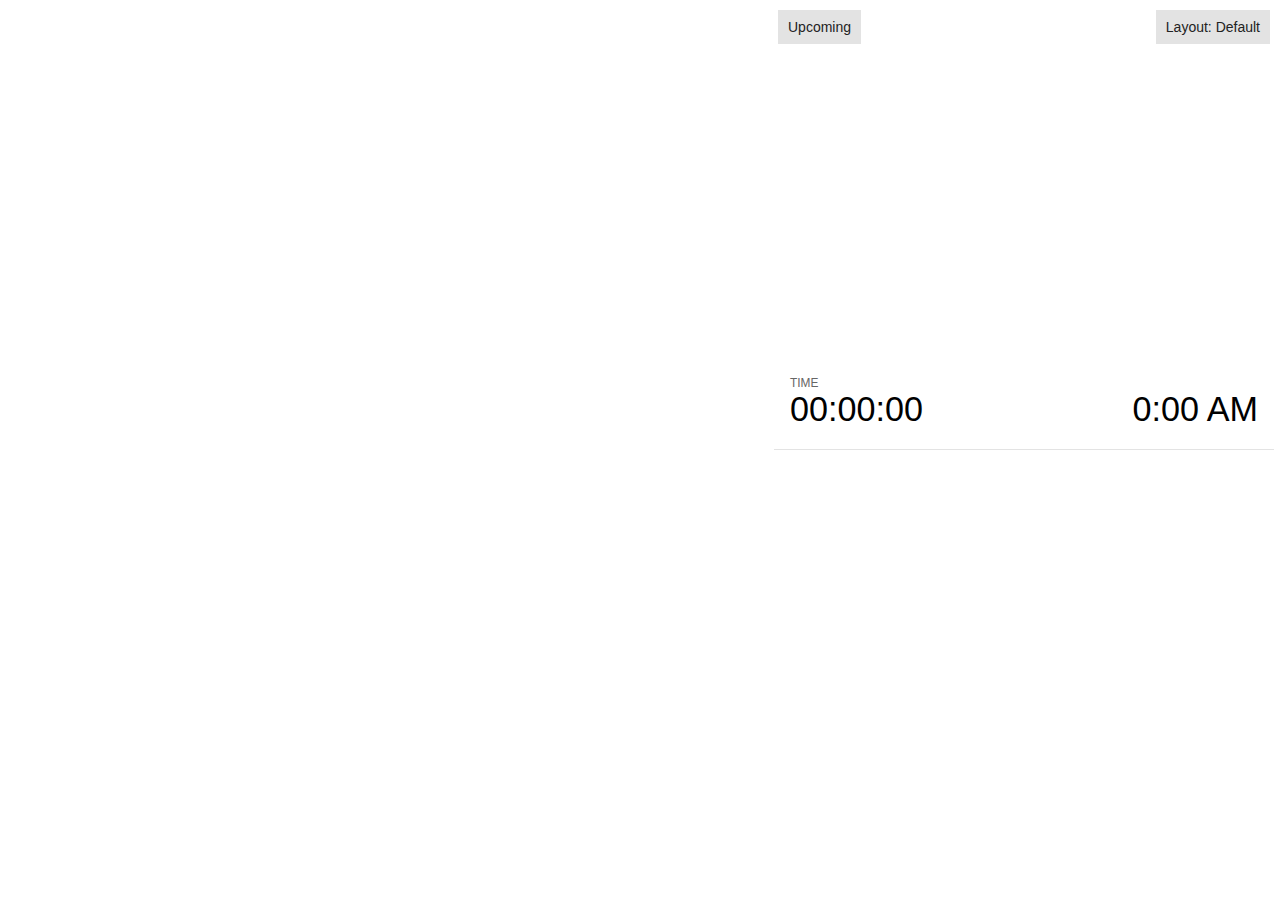
<file: docs/reveal.js/plugin/notes/notes.html>
<!doctype html>
<html lang="en">
	<head>
		<meta charset="utf-8">

		<title>reveal.js - Slide Notes</title>

		<style>
			body {
				font-family: Helvetica;
				font-size: 18px;
			}

			#current-slide,
			#upcoming-slide,
			#speaker-controls {
				padding: 6px;
				box-sizing: border-box;
				-moz-box-sizing: border-box;
			}

			#current-slide iframe,
			#upcoming-slide iframe {
				width: 100%;
				height: 100%;
				border: 1px solid #ddd;
			}

			#current-slide .label,
			#upcoming-slide .label {
				position: absolute;
				top: 10px;
				left: 10px;
				z-index: 2;
			}

			.overlay-element {
				height: 34px;
				line-height: 34px;
				padding: 0 10px;
				text-shadow: none;
				background: rgba( 220, 220, 220, 0.8 );
				color: #222;
				font-size: 14px;
			}

			.overlay-element.interactive:hover {
				background: rgba( 220, 220, 220, 1 );
			}

			#current-slide {
				position: absolute;
				width: 60%;
				height: 100%;
				top: 0;
				left: 0;
				padding-right: 0;
			}

			#upcoming-slide {
				position: absolute;
				width: 40%;
				height: 40%;
				right: 0;
				top: 0;
			}

			/* Speaker controls */
			#speaker-controls {
				position: absolute;
				top: 40%;
				right: 0;
				width: 40%;
				height: 60%;
				overflow: auto;
				font-size: 18px;
			}

				.speaker-controls-time.hidden,
				.speaker-controls-notes.hidden {
					display: none;
				}

				.speaker-controls-time .label,
				.speaker-controls-pace .label,
				.speaker-controls-notes .label {
					text-transform: uppercase;
					font-weight: normal;
					font-size: 0.66em;
					color: #666;
					margin: 0;
				}

				.speaker-controls-time, .speaker-controls-pace {
					border-bottom: 1px solid rgba( 200, 200, 200, 0.5 );
					margin-bottom: 10px;
					padding: 10px 16px;
					padding-bottom: 20px;
					cursor: pointer;
				}

				.speaker-controls-time .reset-button {
					opacity: 0;
					float: right;
					color: #666;
					text-decoration: none;
				}
				.speaker-controls-time:hover .reset-button {
					opacity: 1;
				}

				.speaker-controls-time .timer,
				.speaker-controls-time .clock {
					width: 50%;
				}

				.speaker-controls-time .timer,
				.speaker-controls-time .clock,
				.speaker-controls-time .pacing .hours-value,
				.speaker-controls-time .pacing .minutes-value,
				.speaker-controls-time .pacing .seconds-value {
					font-size: 1.9em;
				}

				.speaker-controls-time .timer {
					float: left;
				}

				.speaker-controls-time .clock {
					float: right;
					text-align: right;
				}

				.speaker-controls-time span.mute {
					opacity: 0.3;
				}

				.speaker-controls-time .pacing-title {
					margin-top: 5px;
				}

				.speaker-controls-time .pacing.ahead {
					color: blue;
				}

				.speaker-controls-time .pacing.on-track {
					color: green;
				}

				.speaker-controls-time .pacing.behind {
					color: red;
				}

				.speaker-controls-notes {
					padding: 10px 16px;
				}

				.speaker-controls-notes .value {
					margin-top: 5px;
					line-height: 1.4;
					font-size: 1.2em;
				}

			/* Layout selector */
			#speaker-layout {
				position: absolute;
				top: 10px;
				right: 10px;
				color: #222;
				z-index: 10;
			}
				#speaker-layout select {
					position: absolute;
					width: 100%;
					height: 100%;
					top: 0;
					left: 0;
					border: 0;
					box-shadow: 0;
					cursor: pointer;
					opacity: 0;

					font-size: 1em;
					background-color: transparent;

					-moz-appearance: none;
					-webkit-appearance: none;
					-webkit-tap-highlight-color: rgba(0, 0, 0, 0);
				}

				#speaker-layout select:focus {
					outline: none;
					box-shadow: none;
				}

			.clear {
				clear: both;
			}

			/* Speaker layout: Wide */
			body[data-speaker-layout="wide"] #current-slide,
			body[data-speaker-layout="wide"] #upcoming-slide {
				width: 50%;
				height: 45%;
				padding: 6px;
			}

			body[data-speaker-layout="wide"] #current-slide {
				top: 0;
				left: 0;
			}

			body[data-speaker-layout="wide"] #upcoming-slide {
				top: 0;
				left: 50%;
			}

			body[data-speaker-layout="wide"] #speaker-controls {
				top: 45%;
				left: 0;
				width: 100%;
				height: 50%;
				font-size: 1.25em;
			}

			/* Speaker layout: Tall */
			body[data-speaker-layout="tall"] #current-slide,
			body[data-speaker-layout="tall"] #upcoming-slide {
				width: 45%;
				height: 50%;
				padding: 6px;
			}

			body[data-speaker-layout="tall"] #current-slide {
				top: 0;
				left: 0;
			}

			body[data-speaker-layout="tall"] #upcoming-slide {
				top: 50%;
				left: 0;
			}

			body[data-speaker-layout="tall"] #speaker-controls {
				padding-top: 40px;
				top: 0;
				left: 45%;
				width: 55%;
				height: 100%;
				font-size: 1.25em;
			}

			/* Speaker layout: Notes only */
			body[data-speaker-layout="notes-only"] #current-slide,
			body[data-speaker-layout="notes-only"] #upcoming-slide {
				display: none;
			}

			body[data-speaker-layout="notes-only"] #speaker-controls {
				padding-top: 40px;
				top: 0;
				left: 0;
				width: 100%;
				height: 100%;
				font-size: 1.25em;
			}

			@media screen and (max-width: 1080px) {
				body[data-speaker-layout="default"] #speaker-controls {
					font-size: 16px;
				}
			}

			@media screen and (max-width: 900px) {
				body[data-speaker-layout="default"] #speaker-controls {
					font-size: 14px;
				}
			}

			@media screen and (max-width: 800px) {
				body[data-speaker-layout="default"] #speaker-controls {
					font-size: 12px;
				}
			}

		</style>
	</head>

	<body>

		<div id="current-slide"></div>
		<div id="upcoming-slide"><span class="overlay-element label">Upcoming</span></div>
		<div id="speaker-controls">
			<div class="speaker-controls-time">
				<h4 class="label">Time <span class="reset-button">Click to Reset</span></h4>
				<div class="clock">
					<span class="clock-value">0:00 AM</span>
				</div>
				<div class="timer">
					<span class="hours-value">00</span><span class="minutes-value">:00</span><span class="seconds-value">:00</span>
				</div>
				<div class="clear"></div>

				<h4 class="label pacing-title" style="display: none">Pacing – Time to finish current slide</h4>
				<div class="pacing" style="display: none">
					<span class="hours-value">00</span><span class="minutes-value">:00</span><span class="seconds-value">:00</span>
				</div>
			</div>

			<div class="speaker-controls-notes hidden">
				<h4 class="label">Notes</h4>
				<div class="value"></div>
			</div>
		</div>
		<div id="speaker-layout" class="overlay-element interactive">
			<span class="speaker-layout-label"></span>
			<select class="speaker-layout-dropdown"></select>
		</div>

		<script src="../../plugin/markdown/marked.js"></script>
		<script>

			(function() {

				var notes,
					notesValue,
					currentState,
					currentSlide,
					upcomingSlide,
					layoutLabel,
					layoutDropdown,
					connected = false;

				var SPEAKER_LAYOUTS = {
					'default': 'Default',
					'wide': 'Wide',
					'tall': 'Tall',
					'notes-only': 'Notes only'
				};

				setupLayout();

				window.addEventListener( 'message', function( event ) {

					var data = JSON.parse( event.data );

					// The overview mode is only useful to the reveal.js instance
					// where navigation occurs so we don't sync it
					if( data.state ) delete data.state.overview;

					// Messages sent by the notes plugin inside of the main window
					if( data && data.namespace === 'reveal-notes' ) {
						if( data.type === 'connect' ) {
							handleConnectMessage( data );
						}
						else if( data.type === 'state' ) {
							handleStateMessage( data );
						}
					}
					// Messages sent by the reveal.js inside of the current slide preview
					else if( data && data.namespace === 'reveal' ) {
						if( /ready/.test( data.eventName ) ) {
							// Send a message back to notify that the handshake is complete
							window.opener.postMessage( JSON.stringify({ namespace: 'reveal-notes', type: 'connected'} ), '*' );
						}
						else if( /slidechanged|fragmentshown|fragmenthidden|paused|resumed/.test( data.eventName ) && currentState !== JSON.stringify( data.state ) ) {

							window.opener.postMessage( JSON.stringify({ method: 'setState', args: [ data.state ]} ), '*' );

						}
					}

				} );

				/**
				 * Called when the main window is trying to establish a
				 * connection.
				 */
				function handleConnectMessage( data ) {

					if( connected === false ) {
						connected = true;

						setupIframes( data );
						setupKeyboard();
						setupNotes();
						setupTimer();
					}

				}

				/**
				 * Called when the main window sends an updated state.
				 */
				function handleStateMessage( data ) {

					// Store the most recently set state to avoid circular loops
					// applying the same state
					currentState = JSON.stringify( data.state );

					// No need for updating the notes in case of fragment changes
					if ( data.notes ) {
						notes.classList.remove( 'hidden' );
						notesValue.style.whiteSpace = data.whitespace;
						if( data.markdown ) {
							notesValue.innerHTML = marked( data.notes );
						}
						else {
							notesValue.innerHTML = data.notes;
						}
					}
					else {
						notes.classList.add( 'hidden' );
					}

					// Update the note slides
					currentSlide.contentWindow.postMessage( JSON.stringify({ method: 'setState', args: [ data.state ] }), '*' );
					upcomingSlide.contentWindow.postMessage( JSON.stringify({ method: 'setState', args: [ data.state ] }), '*' );
					upcomingSlide.contentWindow.postMessage( JSON.stringify({ method: 'next' }), '*' );

				}

				// Limit to max one state update per X ms
				handleStateMessage = debounce( handleStateMessage, 200 );

				/**
				 * Forward keyboard events to the current slide window.
				 * This enables keyboard events to work even if focus
				 * isn't set on the current slide iframe.
				 */
				function setupKeyboard() {

					document.addEventListener( 'keydown', function( event ) {
						currentSlide.contentWindow.postMessage( JSON.stringify({ method: 'triggerKey', args: [ event.keyCode ] }), '*' );
					} );

				}

				/**
				 * Creates the preview iframes.
				 */
				function setupIframes( data ) {

					var params = [
						'receiver',
						'progress=false',
						'history=false',
						'transition=none',
						'autoSlide=0',
						'backgroundTransition=none'
					].join( '&' );

					var urlSeparator = /\?/.test(data.url) ? '&' : '?';
					var hash = '#/' + data.state.indexh + '/' + data.state.indexv;
					var currentURL = data.url + urlSeparator + params + '&postMessageEvents=true' + hash;
					var upcomingURL = data.url + urlSeparator + params + '&controls=false' + hash;

					currentSlide = document.createElement( 'iframe' );
					currentSlide.setAttribute( 'width', 1280 );
					currentSlide.setAttribute( 'height', 1024 );
					currentSlide.setAttribute( 'src', currentURL );
					document.querySelector( '#current-slide' ).appendChild( currentSlide );

					upcomingSlide = document.createElement( 'iframe' );
					upcomingSlide.setAttribute( 'width', 640 );
					upcomingSlide.setAttribute( 'height', 512 );
					upcomingSlide.setAttribute( 'src', upcomingURL );
					document.querySelector( '#upcoming-slide' ).appendChild( upcomingSlide );

				}

				/**
				 * Setup the notes UI.
				 */
				function setupNotes() {

					notes = document.querySelector( '.speaker-controls-notes' );
					notesValue = document.querySelector( '.speaker-controls-notes .value' );

				}

				function getTimings() {

					var slides = Reveal.getSlides();
					var defaultTiming = Reveal.getConfig().defaultTiming;
					if (defaultTiming == null) {
						return null;
					}
					var timings = [];
					for ( var i in slides ) {
						var slide = slides[i];
						var timing = defaultTiming;
						if( slide.hasAttribute( 'data-timing' )) {
							var t = slide.getAttribute( 'data-timing' );
							timing = parseInt(t);
							if( isNaN(timing) ) {
								console.warn("Could not parse timing '" + t + "' of slide " + i + "; using default of " + defaultTiming);
								timing = defaultTiming;
							}
						}
						timings.push(timing);
					}
					return timings;

				}

				/**
				 * Return the number of seconds allocated for presenting
				 * all slides up to and including this one.
				 */
				function getTimeAllocated(timings) {

					var slides = Reveal.getSlides();
					var allocated = 0;
					var currentSlide = Reveal.getSlidePastCount();
					for (var i in slides.slice(0, currentSlide + 1)) {
						allocated += timings[i];
					}
					return allocated;

				}

				/**
				 * Create the timer and clock and start updating them
				 * at an interval.
				 */
				function setupTimer() {

					var start = new Date(),
					timeEl = document.querySelector( '.speaker-controls-time' ),
					clockEl = timeEl.querySelector( '.clock-value' ),
					hoursEl = timeEl.querySelector( '.hours-value' ),
					minutesEl = timeEl.querySelector( '.minutes-value' ),
					secondsEl = timeEl.querySelector( '.seconds-value' ),
					pacingTitleEl = timeEl.querySelector( '.pacing-title' ),
					pacingEl = timeEl.querySelector( '.pacing' ),
					pacingHoursEl = pacingEl.querySelector( '.hours-value' ),
					pacingMinutesEl = pacingEl.querySelector( '.minutes-value' ),
					pacingSecondsEl = pacingEl.querySelector( '.seconds-value' );

					var timings = getTimings();
					if (timings !== null) {
						pacingTitleEl.style.removeProperty('display');
						pacingEl.style.removeProperty('display');
					}

					function _displayTime( hrEl, minEl, secEl, time) {

						var sign = Math.sign(time) == -1 ? "-" : "";
						time = Math.abs(Math.round(time / 1000));
						var seconds = time % 60;
						var minutes = Math.floor( time / 60 ) % 60 ;
						var hours = Math.floor( time / ( 60 * 60 )) ;
						hrEl.innerHTML = sign + zeroPadInteger( hours );
						if (hours == 0) {
							hrEl.classList.add( 'mute' );
						}
						else {
							hrEl.classList.remove( 'mute' );
						}
						minEl.innerHTML = ':' + zeroPadInteger( minutes );
						if (hours == 0 && minutes == 0) {
							minEl.classList.add( 'mute' );
						}
						else {
							minEl.classList.remove( 'mute' );
						}
						secEl.innerHTML = ':' + zeroPadInteger( seconds );
					}

					function _updateTimer() {

						var diff, hours, minutes, seconds,
						now = new Date();

						diff = now.getTime() - start.getTime();

						clockEl.innerHTML = now.toLocaleTimeString( 'en-US', { hour12: true, hour: '2-digit', minute:'2-digit' } );
						_displayTime( hoursEl, minutesEl, secondsEl, diff );
						if (timings !== null) {
							_updatePacing(diff);
						}

					}

					function _updatePacing(diff) {

						var slideEndTiming = getTimeAllocated(timings) * 1000;
						var currentSlide = Reveal.getSlidePastCount();
						var currentSlideTiming = timings[currentSlide] * 1000;
						var timeLeftCurrentSlide = slideEndTiming - diff;
						if (timeLeftCurrentSlide < 0) {
							pacingEl.className = 'pacing behind';
						}
						else if (timeLeftCurrentSlide < currentSlideTiming) {
							pacingEl.className = 'pacing on-track';
						}
						else {
							pacingEl.className = 'pacing ahead';
						}
						_displayTime( pacingHoursEl, pacingMinutesEl, pacingSecondsEl, timeLeftCurrentSlide );

					}

					// Update once directly
					_updateTimer();

					// Then update every second
					setInterval( _updateTimer, 1000 );

					function _resetTimer() {

						if (timings == null) {
							start = new Date();
						}
						else {
							// Reset timer to beginning of current slide
							var slideEndTiming = getTimeAllocated(timings) * 1000;
							var currentSlide = Reveal.getSlidePastCount();
							var currentSlideTiming = timings[currentSlide] * 1000;
							var previousSlidesTiming = slideEndTiming - currentSlideTiming;
							var now = new Date();
							start = new Date(now.getTime() - previousSlidesTiming);
						}
						_updateTimer();

					}

					timeEl.addEventListener( 'click', function() {
						_resetTimer();
						return false;
					} );

				}

				/**
				 * Sets up the speaker view layout and layout selector.
				 */
				function setupLayout() {

					layoutDropdown = document.querySelector( '.speaker-layout-dropdown' );
					layoutLabel = document.querySelector( '.speaker-layout-label' );

					// Render the list of available layouts
					for( var id in SPEAKER_LAYOUTS ) {
						var option = document.createElement( 'option' );
						option.setAttribute( 'value', id );
						option.textContent = SPEAKER_LAYOUTS[ id ];
						layoutDropdown.appendChild( option );
					}

					// Monitor the dropdown for changes
					layoutDropdown.addEventListener( 'change', function( event ) {

						setLayout( layoutDropdown.value );

					}, false );

					// Restore any currently persisted layout
					setLayout( getLayout() );

				}

				/**
				 * Sets a new speaker view layout. The layout is persisted
				 * in local storage.
				 */
				function setLayout( value ) {

					var title = SPEAKER_LAYOUTS[ value ];

					layoutLabel.innerHTML = 'Layout' + ( title ? ( ': ' + title ) : '' );
					layoutDropdown.value = value;

					document.body.setAttribute( 'data-speaker-layout', value );

					// Persist locally
					if( supportsLocalStorage() ) {
						window.localStorage.setItem( 'reveal-speaker-layout', value );
					}

				}

				/**
				 * Returns the ID of the most recently set speaker layout
				 * or our default layout if none has been set.
				 */
				function getLayout() {

					if( supportsLocalStorage() ) {
						var layout = window.localStorage.getItem( 'reveal-speaker-layout' );
						if( layout ) {
							return layout;
						}
					}

					// Default to the first record in the layouts hash
					for( var id in SPEAKER_LAYOUTS ) {
						return id;
					}

				}

				function supportsLocalStorage() {

					try {
						localStorage.setItem('test', 'test');
						localStorage.removeItem('test');
						return true;
					}
					catch( e ) {
						return false;
					}

				}

				function zeroPadInteger( num ) {

					var str = '00' + parseInt( num );
					return str.substring( str.length - 2 );

				}

				/**
				 * Limits the frequency at which a function can be called.
				 */
				function debounce( fn, ms ) {

					var lastTime = 0,
						timeout;

					return function() {

						var args = arguments;
						var context = this;

						clearTimeout( timeout );

						var timeSinceLastCall = Date.now() - lastTime;
						if( timeSinceLastCall > ms ) {
							fn.apply( context, args );
							lastTime = Date.now();
						}
						else {
							timeout = setTimeout( function() {
								fn.apply( context, args );
								lastTime = Date.now();
							}, ms - timeSinceLastCall );
						}

					}

				}

			})();

		</script>
	</body>
</html>
</file>
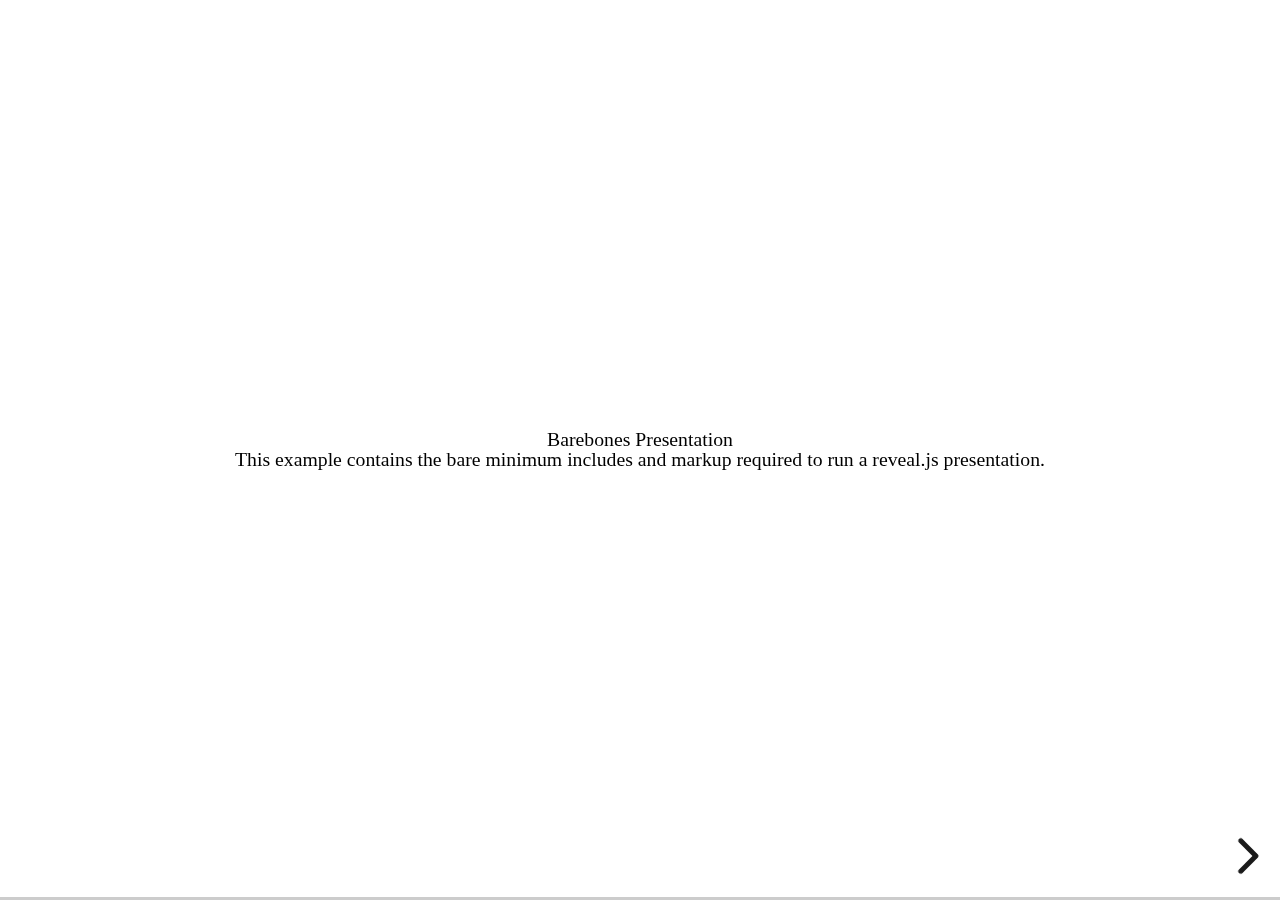
<file: docs/reveal.js/test/examples/barebones.html>
<!doctype html>
<html lang="en">

	<head>
		<meta charset="utf-8">

		<title>reveal.js - Barebones</title>

		<link rel="stylesheet" href="../../css/reveal.css">
	</head>

	<body>

		<div class="reveal">

			<div class="slides">

				<section>
					<h2>Barebones Presentation</h2>
					<p>This example contains the bare minimum includes and markup required to run a reveal.js presentation.</p>
				</section>

				<section>
					<h2>No Theme</h2>
					<p>There's no theme included, so it will fall back on browser defaults.</p>
				</section>

			</div>

		</div>

		<script src="../../js/reveal.js"></script>

		<script>

			Reveal.initialize();

		</script>

	</body>
</html>
</file>
